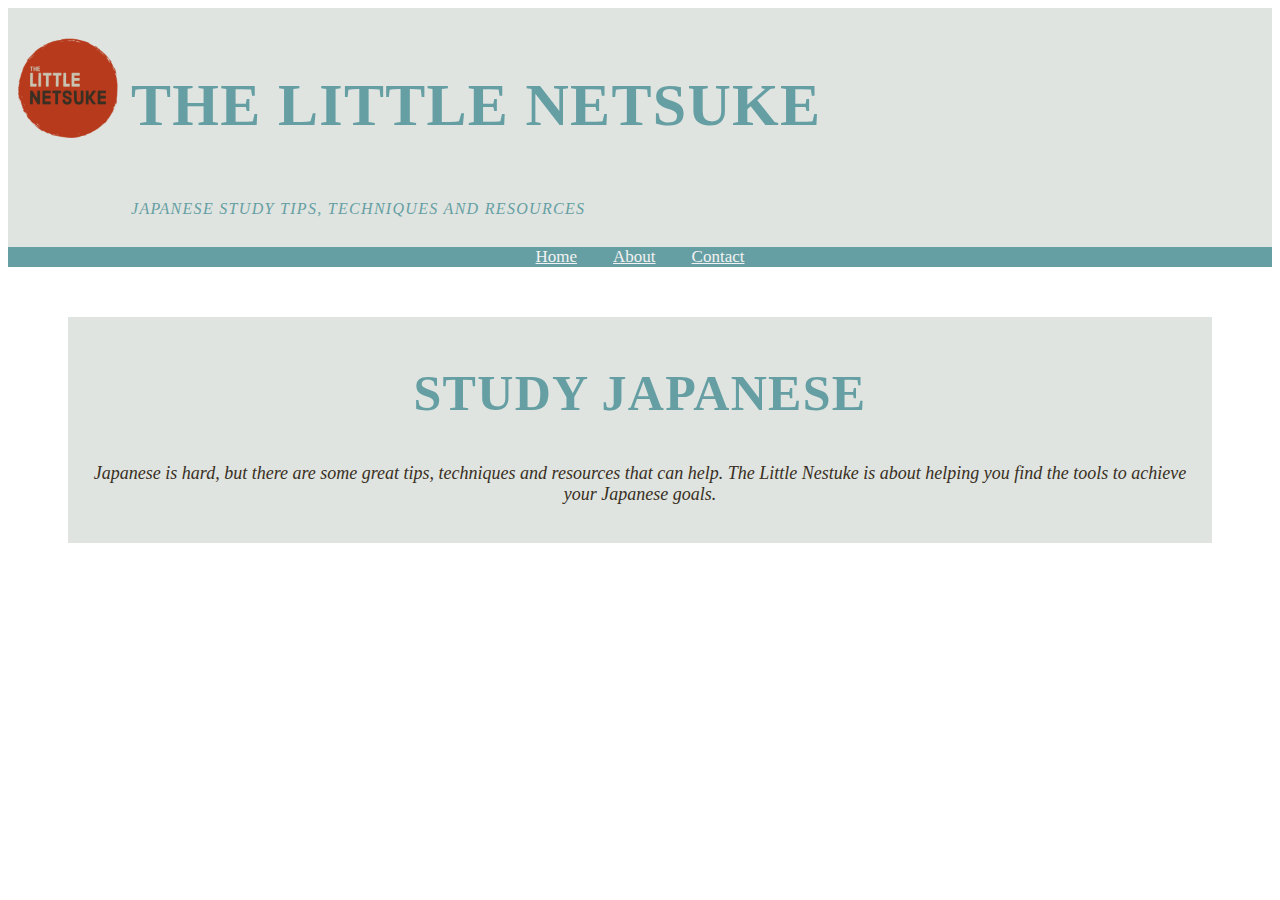
<file: pset8/homepage/index.html>
<!---------------------------------
Task 2 of 2

Brief
- Build a simple homepage with HTML, CSS and JavaScript
- Website must contain
    - A minimum of 4 different HTML pages
    - A minimum of 10 distinct HTML tags (other than <html>, <head>, <body> and <title>)
    - A minimum of 1 stylesheet
    - Use at least 5 different CSS selectors
    - Use at least 5 different CSS properties
    - A minimum of one Bootstrap feature
    - A minimum of one JavaScript feature that makes site more interactive
- Website must be able to
    - Navigate from any page to any page
    - Look good on both PC and mobile devices
    
Distribution code
- None

Key concept:
- Basic HTML, CSS and JavaScript
----------------------------------->

<!DOCTYPE html>

<html lang="en">

    <head>
        <link rel="stylesheet" href="https://cdn.jsdelivr.net/npm/bootstrap@4.5.3/dist/css/bootstrap.min.css" integrity="sha384-TX8t27EcRE3e/ihU7zmQxVncDAy5uIKz4rEkgIXeMed4M0jlfIDPvg6uqKI2xXr2" crossorigin="anonymous">
        <script src="https://code.jquery.com/jquery-3.5.1.slim.min.js" integrity="sha384-DfXdz2htPH0lsSSs5nCTpuj/zy4C+OGpamoFVy38MVBnE+IbbVYUew+OrCXaRkfj" crossorigin="anonymous"></script>
        <script src="https://cdn.jsdelivr.net/npm/bootstrap@4.5.3/dist/js/bootstrap.bundle.min.js" integrity="sha384-ho+j7jyWK8fNQe+A12Hb8AhRq26LrZ/JpcUGGOn+Y7RsweNrtN/tE3MoK7ZeZDyx" crossorigin="anonymous"></script>
        <link href="styles.css" rel="stylesheet">

        <meta name="viewport" content="width=device-width, initial-scale=1.0">
        <title>The Little Netsuke</title>

        <script src="script.js"></script>

    </head>

    <body>

        <!-- Page header with logo website name... -->
        <div class = "header">
            <table>
                <tr>
                    <image src = "images/logo.png" alt = "The Little Nestuke logo" class = "logo"></image>
                </tr>
            </table>
            <table>
                <tr>
                    <td><h1 class = "title">The Little Netsuke</h1></td>
                </tr>
                <tr>
                    <td><p class = "strap-line">Japanese study tips, techniques and resources</p></td>
                </tr>
            </table>
        </div>

        <!-- Navigation menu -->
        <nav class = "topnav">
            <a href = "index.html">Home</a>
            <a href = "about.html">About</a>
            <a href = "contact.html">Contact</a>
        </nav>

        <!-- Article Gallery title section -->
        <div class= "gallery-header" onmouseover="visible()">
            <h2 class = "section-header">Study Japanese</h2>
            <p>Japanese is hard, but there are some great tips, techniques and resources that can help. The Little Nestuke is about helping you find the tools to achieve your Japanese goals.</p>
        </div>

        <!-- Article Gallery cards -->
        <div class="card-deck" id="study" hidden>

            <!-- Card 1 -->
            <div class="card">
                <div class="card-body">
                    <a href = "the power of vocabulary frequency.html"><h5 class="card-title">The Power of Vocabulary Frequency</h5></a>
                    <p class="card-text">While grammar is the skeleton, vocabulary is the flesh of a language. No surprise then that the perennial question on a language student's mind is:</p>
                </div>
            </div>

            <!-- Card 2 -->
            <div class="card">
                <div class="card-body">
                    <h5 class="card-title">How to learn kanji: A Complete Guide</h5>
                    <p class="card-text">Kanji are the most significant challenge for learners of Japanese. But since the 1970s this seemingly unsurmountable task has become easier as new tools and</p>
                </div>
            </div>

            <!-- Card 3 -->
            <div class="card">
                <div class="card-body">
                    <h5 class="card-title">3 Great pre-intermediate Japanese book series</h5>
                    <p class="card-text">Finding something to read early on in your Japanese studies can be tough. To help here are 3 Japanese book series for pre-intermediates...</p>
                </div>
            </div>

        </div>

    </body>
</html>
</file>
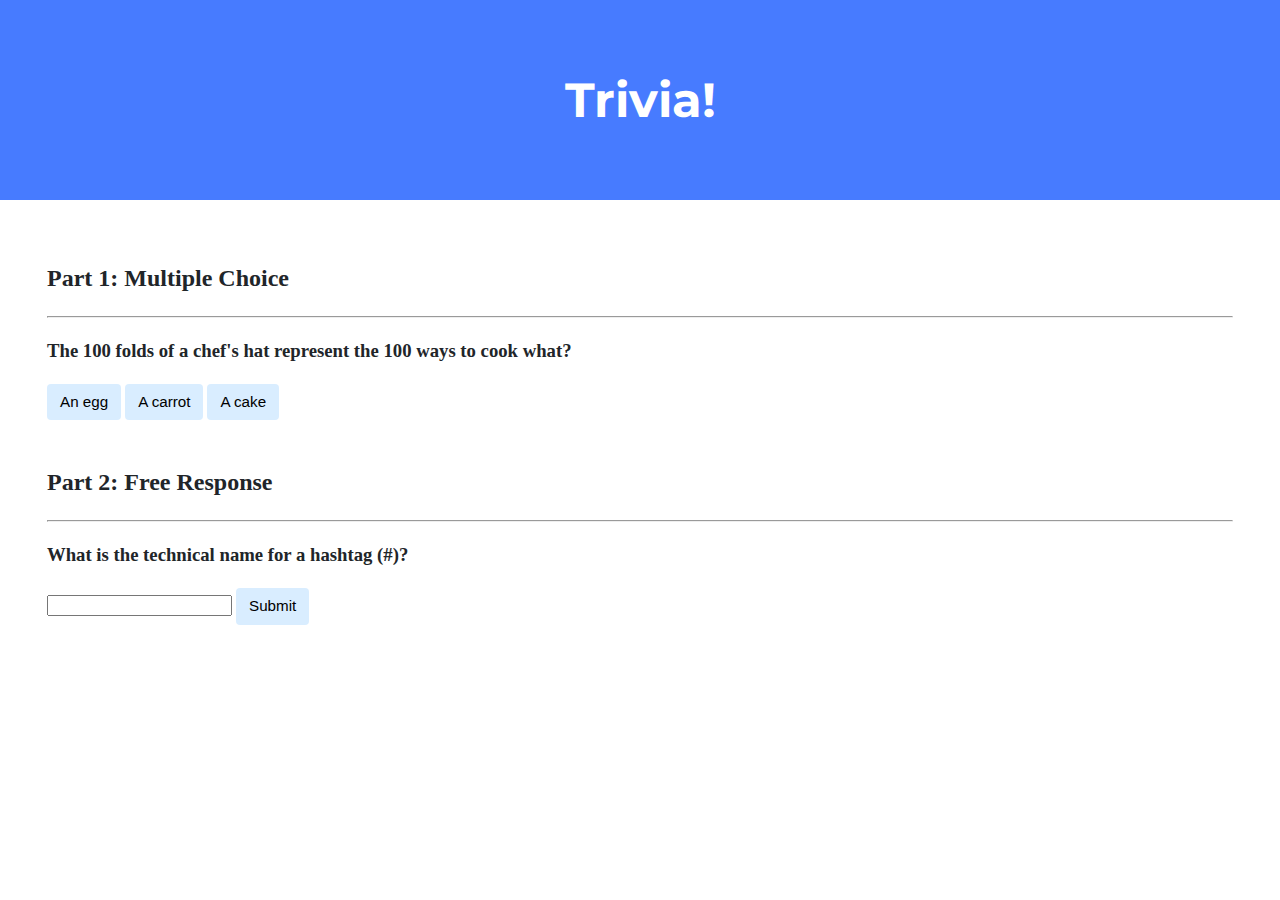
<file: pset8/Trivia/index.html>
<!---------------------------------
Task 1 of 2

Brief
- Write a webpage that lets users answer trivia questions
- Complete HTML implementation for trivia questions
- Use JavaScript to change button colours when user clicks
    - Incorrect answer, button = red
    - Correct answer, button = green
- Use JavaScript to change the text field colour
    - Incorrect answer, field = red
    - Correct answer, field = green

Distribution code
- index.html (parts)
- styles.css

Key concept:
- Basic HTML, CSS and JavaScript
----------------------------------->
<!-- DISTRIBUTION CODE START -->
<!DOCTYPE html>

<html lang="en">
    <head>
        <link href="https://fonts.googleapis.com/css2?family=Montserrat:wght@500&display=swap" rel="stylesheet">
        <link href="styles.css" rel="stylesheet">
        <title>Trivia!</title>
<!-- DISTRIBUTION CODE END -->

        <script>

            // Code to check answers to questions
            function check_multiple() {

                let a = document.querySelector('#a');
                let b = document.querySelector('#b');
                let c = document.querySelector('#c');
                let result = document.querySelector('#result');

                document.querySelector('#a').onclick = function() {
                    a.style.backgroundColor = 'green';
                    result.innerHTML = 'Correct!';
                };

                document.querySelector('#b').onclick = function() {
                    b.style.backgroundColor = 'red';
                    result.innerHTML = 'Incorrect';
                };

                document.querySelector('#c').onclick = function() {
                    c.style.backgroundColor = 'red';
                    result.innerHTML = 'Incorrect';
                };

            }


            function check_free() {

                document.querySelector('#fanswer').onclick = function() {
                    let input = document.querySelector('input');
                    let status = document.querySelector('#status');

                    if (input.value == 'octothorpe') {
                        input.style.backgroundColor = 'green';
                        status.innerHTML = 'Correct!';
                    }
                    else {
                        input.style.backgroundColor = 'red';
                        status.innerHTML = 'Incorrect';
                    }
                };
            }

            document.addEventListener('DOMContentLoaded', check_multiple);
            document.addEventListener('DOMContentLoaded', check_free);


        </script>
    </head>
<!-- DISTRIBUTION CODE START -->
    <body>

        <div class="jumbotron">
            <h1>Trivia!</h1>
        </div>

        <div class="container">

            <div class="section">
                <h2>Part 1: Multiple Choice </h2>
                <hr>
<!-- DISTRIBUTION CODE END -->

                <!-- Multiple choice and answers -->
                <h3>The 100 folds of a chef's hat represent the 100 ways to cook what?</h3>
                <p id = "result"></p>

                <button id = "a">An egg</button>
                <button id = "b">A carrot</button>
                <button id = "c">A cake</button>


            </div>
<!-- DISTRIBUTION CODE START -->
            <div class="section">
                <h2>Part 2: Free Response</h2>
                <hr>
<!-- DISTRIBUTION CODE END -->
                <!-- Free response question and answer -->
                <h3>What is the technical name for a hashtag (#)?</h3>
                <p id = "status"></p>

                <input>
                <button id = "fanswer">Submit</button>

            </div>
        </div>
    </body>
</html>
</file>
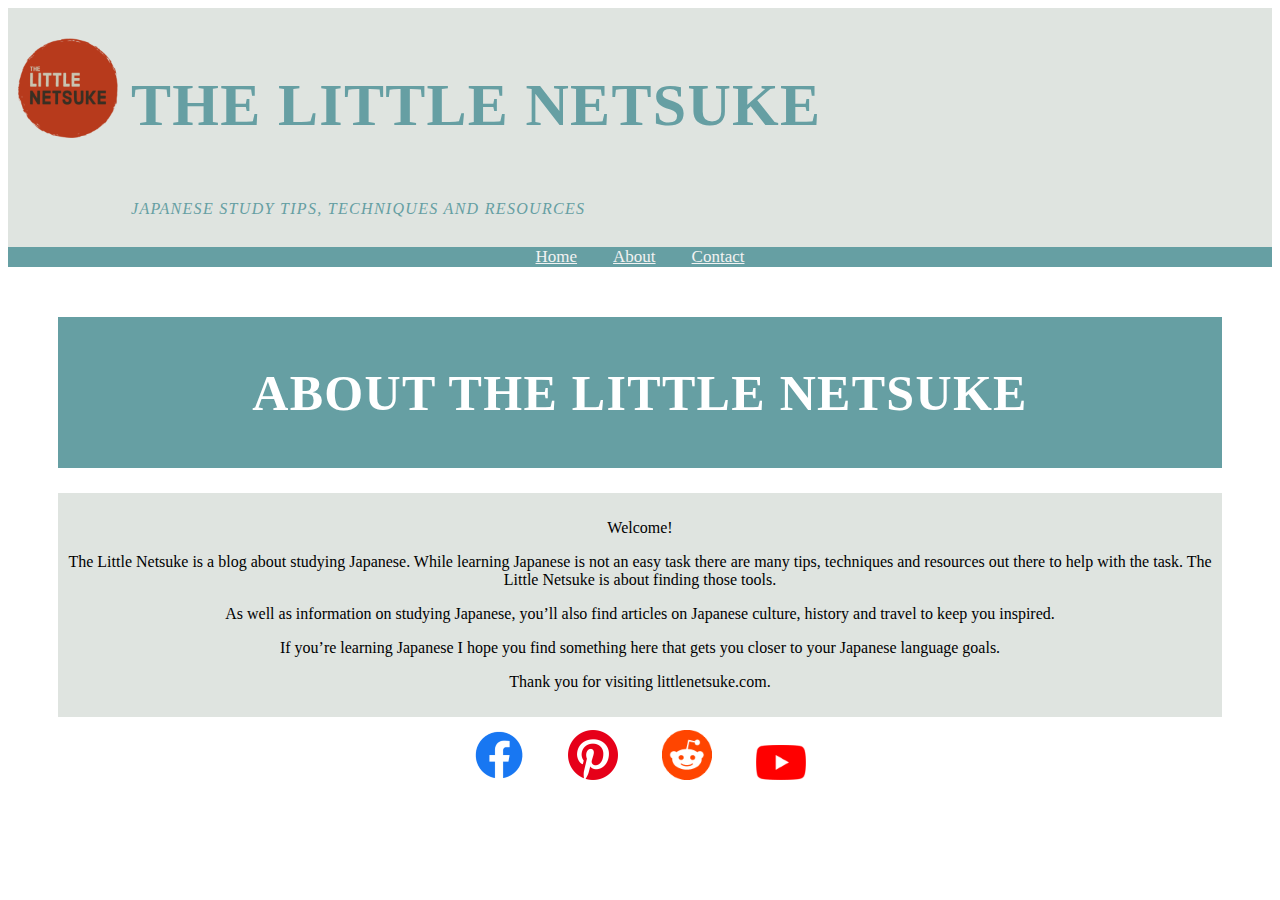
<file: pset8/homepage/about.html>
<!DOCTYPE html>

<html>

    <header>
        <link rel="stylesheet" href="https://cdn.jsdelivr.net/npm/bootstrap@4.5.3/dist/css/bootstrap.min.css" integrity="sha384-TX8t27EcRE3e/ihU7zmQxVncDAy5uIKz4rEkgIXeMed4M0jlfIDPvg6uqKI2xXr2" crossorigin="anonymous">
        <script src="https://code.jquery.com/jquery-3.5.1.slim.min.js" integrity="sha384-DfXdz2htPH0lsSSs5nCTpuj/zy4C+OGpamoFVy38MVBnE+IbbVYUew+OrCXaRkfj" crossorigin="anonymous"></script>
        <script src="https://cdn.jsdelivr.net/npm/bootstrap@4.5.3/dist/js/bootstrap.bundle.min.js" integrity="sha384-ho+j7jyWK8fNQe+A12Hb8AhRq26LrZ/JpcUGGOn+Y7RsweNrtN/tE3MoK7ZeZDyx" crossorigin="anonymous"></script>
        <link href="styles.css" rel="stylesheet">
        <meta name="viewport" content="width=device-width, initial-scale=1.0">
        <title>The Little Netsuke</title>

        <script src="script.js"></script>
    </header>

    <body>

        <!-- Page header with logo website name... -->
        <div class = "header">
            <table>
                <tr>
                    <image src = "images/logo.png" alt = "The Little Nestuke logo" class = "logo"></image>
                </tr>
            </table>
            <table>
                <tr>
                    <td><h1 class = "title">The Little Netsuke</h1></td>
                </tr>
                <tr>
                    <td><p class = "strap-line">Japanese study tips, techniques and resources</p></td>
                </tr>
            </table>
        </div>

        <!-- Navigation menu -->
        <nav class = "topnav">
            <a href = "index.html">Home</a>
            <a href = "about.html">About</a>
            <a href = "contact.html">Contact</a>
        </nav>

        <!-- Main page content -->

        <!-- Title -->
        <div class = "page-title">
            <h2>About The Little Netsuke</h2>
        </div>

        <!-- Information block -->
        <div class = "content-block">
            <p>Welcome!</p>
            <p>The Little Netsuke is a blog about studying Japanese. While learning Japanese is not an easy task there are many tips, techniques and resources out there to help with the task. The Little Netsuke is about finding those tools.</p>
            <p>As well as information on studying Japanese, you’ll also find articles on Japanese culture, history and travel to keep you inspired.</p>
            <p>If you’re learning Japanese I hope you find something here that gets you closer to your Japanese language goals.</p>
            <p>Thank you for visiting littlenetsuke.com.</p>
        </div>

        <!-- Social marketing block -->
        <div class = "socials">
            <a href="https://www.facebook.com/littlenestuke"><image src = "images/f_logo.png" class = "icon"></image></a>
            <a href = "https://www.pinterest.co.uk/littlenetsuke/"><image src = "images/p_logo.png" class = "icon"></image></a>
            <a href = "https://www.reddit.com/user/Little_Netsuke"><image src = "images/reddit_share_circle_50.png" class = "icon"></image></a>
            <a href= "https://www.youtube.com/channel/UCq8dHgSFAZ6OTGASn68ENzg"><image src = "images/yt_icon.png" class = "icon"></image></a>
        </div>

    </body>
</html>
</file>
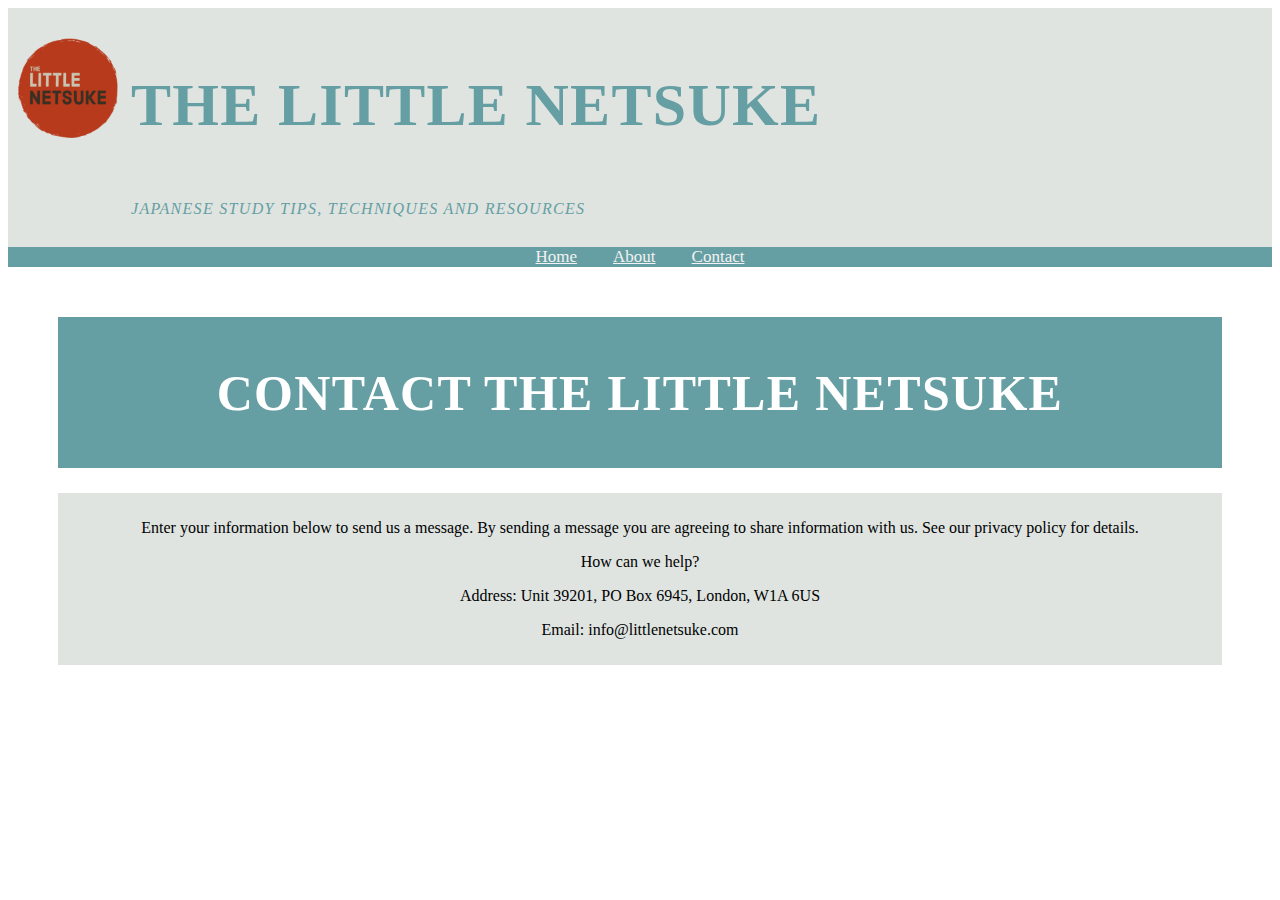
<file: pset8/homepage/contact.html>
<!DOCTYPE html>

<html lang="en">

    <head>
        <link rel="stylesheet" href="https://cdn.jsdelivr.net/npm/bootstrap@4.5.3/dist/css/bootstrap.min.css" integrity="sha384-TX8t27EcRE3e/ihU7zmQxVncDAy5uIKz4rEkgIXeMed4M0jlfIDPvg6uqKI2xXr2" crossorigin="anonymous">
        <script src="https://code.jquery.com/jquery-3.5.1.slim.min.js" integrity="sha384-DfXdz2htPH0lsSSs5nCTpuj/zy4C+OGpamoFVy38MVBnE+IbbVYUew+OrCXaRkfj" crossorigin="anonymous"></script>
        <script src="https://cdn.jsdelivr.net/npm/bootstrap@4.5.3/dist/js/bootstrap.bundle.min.js" integrity="sha384-ho+j7jyWK8fNQe+A12Hb8AhRq26LrZ/JpcUGGOn+Y7RsweNrtN/tE3MoK7ZeZDyx" crossorigin="anonymous"></script>
        <link href="styles.css" rel="stylesheet">
        <meta name="viewport" content="width=device-width, initial-scale=1.0">
        <title>My Webpage</title>

        <script src="script.js"></script>
    </head>

    <body>

        <!-- Page header with logo website name... -->
        <div class = "header">
            <table>
                <tr>
                    <image src = "images/logo.png" alt = "The Little Nestuke logo" class = "logo"></image>
                </tr>
            </table>
            <table>
                <tr>
                    <td><h1 class = "title">The Little Netsuke</h1></td>
                </tr>
                <tr>
                    <td><p class = "strap-line">Japanese study tips, techniques and resources</p></td>
                </tr>
            </table>
        </div>

        <!-- Navigation menu -->
        <nav class = "topnav">
            <a href = "index.html" class = "menu-item">Home</a>
            <a href = "about.html" class="menu-item">About</a>
            <a href = "contact.html" class="menu-item">Contact</a>
        </nav>

        <!-- Main page content -->

        <!-- Title -->
        <div class = "page-title">
            <h2>Contact The Little Netsuke</h2>
        </div>

        <!-- Information block -->
        <div class = "content-block">
            <p>Enter your information below to send us a message. By sending a message you are agreeing to share information with us. See our privacy policy for details.</p>
            <p>How can we help?</p>
            <p>Address: Unit 39201, PO Box 6945, London, W1A 6US</p>
            <p>Email: info@littlenetsuke.com</p>
        </div>

    </body>
</html>
</file>
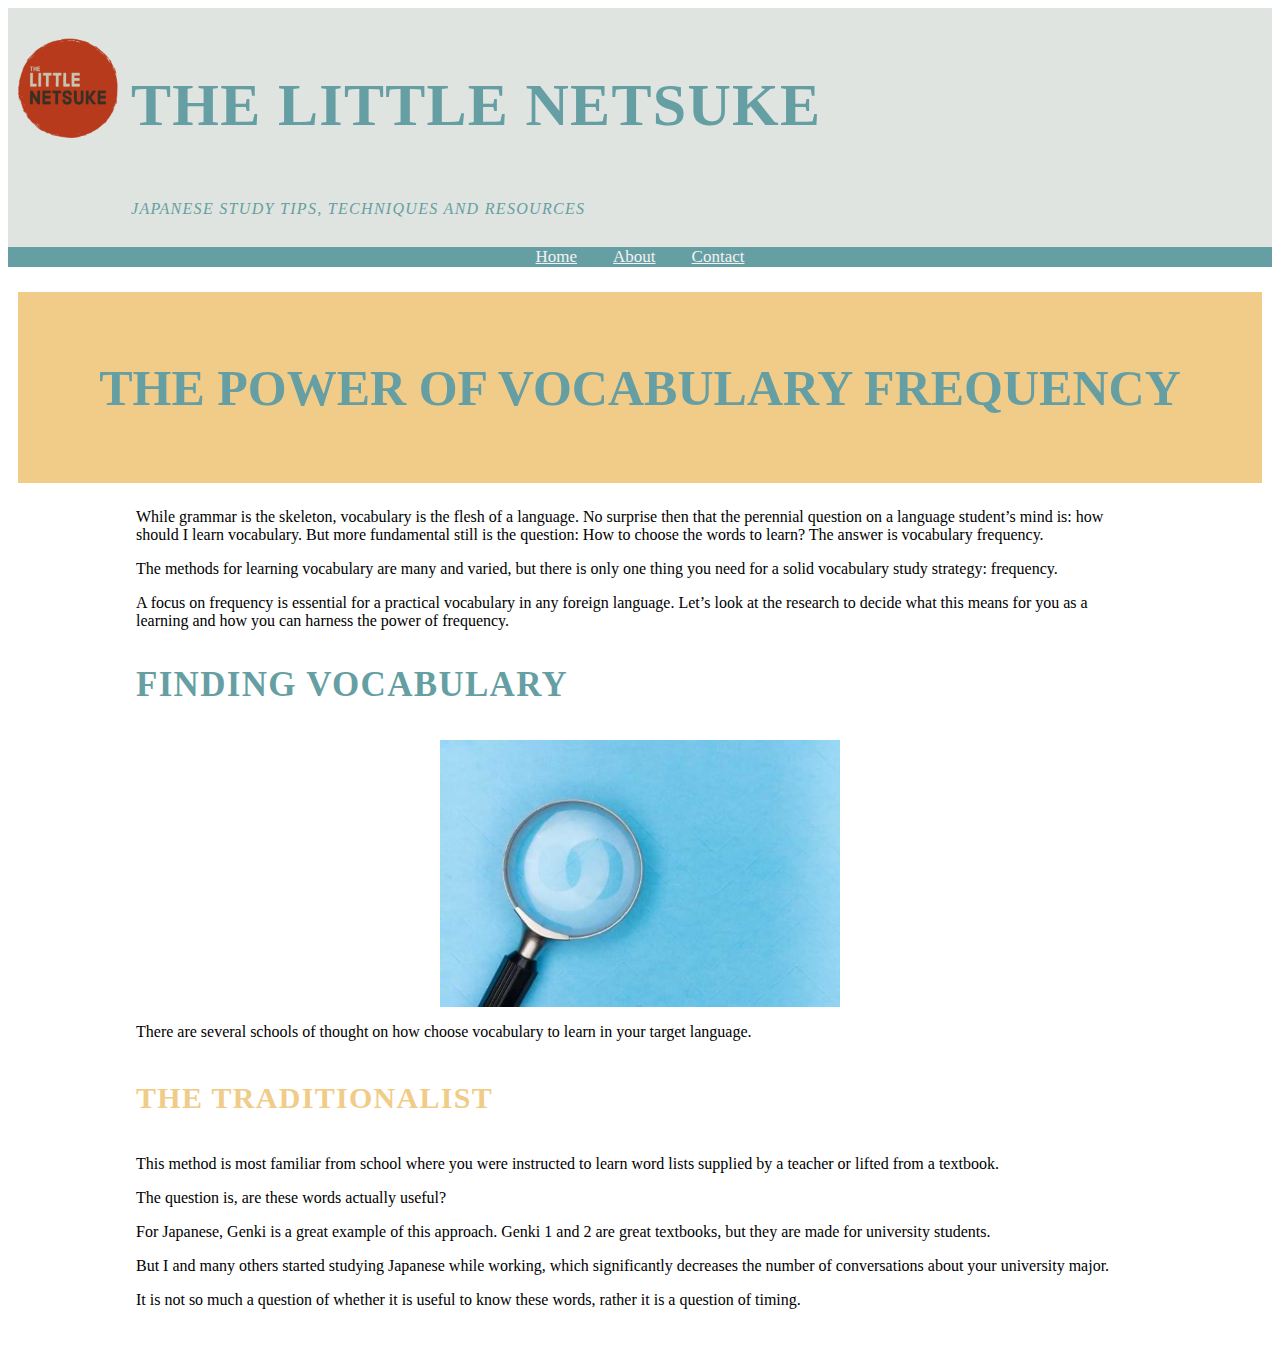
<file: pset8/homepage/the power of vocabulary frequency.html>
<!DOCTYPE html>

<html lang="en">

    <head>
        <link rel="stylesheet" href="https://cdn.jsdelivr.net/npm/bootstrap@4.5.3/dist/css/bootstrap.min.css" integrity="sha384-TX8t27EcRE3e/ihU7zmQxVncDAy5uIKz4rEkgIXeMed4M0jlfIDPvg6uqKI2xXr2" crossorigin="anonymous">
        <script src="https://code.jquery.com/jquery-3.5.1.slim.min.js" integrity="sha384-DfXdz2htPH0lsSSs5nCTpuj/zy4C+OGpamoFVy38MVBnE+IbbVYUew+OrCXaRkfj" crossorigin="anonymous"></script>
        <script src="https://cdn.jsdelivr.net/npm/bootstrap@4.5.3/dist/js/bootstrap.bundle.min.js" integrity="sha384-ho+j7jyWK8fNQe+A12Hb8AhRq26LrZ/JpcUGGOn+Y7RsweNrtN/tE3MoK7ZeZDyx" crossorigin="anonymous"></script>
        <link href="styles.css" rel="stylesheet">
        <meta name="viewport" content="width=device-width, initial-scale=1.0">
        <title>My Webpage</title>

        <script src="script.js"></script>
    </head>

    <body>

        <!-- Page header with logo website name... -->
        <div class = "header">
            <table>
                <tr>
                    <image src = "images/logo.png" alt = "The Little Nestuke logo" class = "logo"></image>
                </tr>
            </table>
            <table>
                <tr>
                    <td><h1 class = "title">The Little Netsuke</h1></td>
                </tr>
                <tr>
                    <td><p class = "strap-line">Japanese study tips, techniques and resources</p></td>
                </tr>
            </table>
        </div>

        <!-- Navigation menu -->
        <nav class = "topnav">
            <a href = "index.html" class = "menu-item">Home</a>
            <a href = "about.html" class= "menu-item">About</a>
            <a href = "contact.html" class="menu-item">Contact</a>
        </nav>

        <!-- Main article body -->
        <div class = "headline">
            <h2>The Power of Vocabulary Frequency</h2>
        </div>

        <div class = "article-body">
            <p>While grammar is the skeleton, vocabulary is the flesh of a language. No surprise then that the perennial question on a language student’s mind is: how should I learn
               vocabulary. But more fundamental still is the question: How to choose the words to learn? The answer is vocabulary frequency.</p>
            <p>The methods for learning vocabulary are many and varied, but there is only one thing you need for a solid vocabulary study strategy: frequency.</p>
            <p>A focus on frequency is essential for a practical vocabulary in any foreign language. Let’s look at the research to decide what this means for you as a learning
               and how you can harness the power of frequency.</p>

            <h3>Finding Vocabulary</h3>
            <image src = "images/Findind Vocabular - VCW(10)2.jpg" class = "article-jpg"></image>
            <p>There are several schools of thought on how choose vocabulary to learn in your target language.</p>

            <h4>The Traditionalist</h4>
            <p>This method is most familiar from school where you were instructed to learn word lists supplied by a teacher or lifted from a textbook.</p>
            <p>The question is, are these words actually useful?</p>
            <p>For Japanese, Genki is a great example of this approach. Genki 1 and 2 are great textbooks, but they are made for university students.</p>
            <p>But I and many others started studying Japanese while working, which significantly decreases the number of conversations about your university major.</p>
            <p>It is not so much a question of whether it is useful to know these words, rather it is a question of timing.</p>
        </div>

    </body>
</html>
</file>
<file: pset8/homepage/styles.css>
/*---------------------------------
Task 2 of 2

Brief
- Build a simple homepage with HTML, CSS and JavaScript
- Website must contain
    - A minimum of 4 different HTML pages
    - A minimum of 10 distinct HTML tags (other than <html>, <head>, <body> and <title>)
    - A minimum of 1 stylesheet
    - Use at least 5 different CSS selectors
    - Use at least 5 different CSS properties
    - A minimum of one Bootstrap feature
    - A minimum of one JavaScript feature that makes site more interactive
- Website must be able to
    - Navigate from any page to any page
    - Look good on both PC and mobile devices
    
Distribution code
- None

Key concept:
- Basic HTML, CSS and JavaScript
-----------------------------------*/

/* uniform header styles */
h2 {
    font-family: anton;
    text-transform: uppercase;
    font-size: 50px;
}

h3  {
    font-family: anton;
    text-transform: uppercase;
    color: #669fa3;
    font-size: 35px;
    letter-spacing: 1.3px;
}

h4  {
    font-family: anton;
    text-transform: uppercase;
    color: #f1cc88;
    font-size: 30px;
    letter-spacing: 1.3px;
}

h5 {
    color:#669fa3;
}

/* Web page header */
.header {
    background-color: #dfe4e0;
    padding: 20px 0px 10px 0px;
    letter-spacing: 1.3px;
    color: #669fa3;
    font-family: anton;
    text-transform: uppercase;
}

.header .logo {
    float: left;
    width: 100px;
    height: 100px;
    margin: 10px;
}

.header .title {
    font-size: 60px;
}

.header .strap-line {
    font-style: italic;
}

/* Website navigation menu */
.topnav {
    background-color: #669fa3;
    overflow: hidden;
    text-align: center;
}

.topnav a {
    color: #f2f2f2;
    text-align: center;
    padding: 14px 16px;
    font-size: 17px;
}

/* Article gallery (homepage) */
.gallery-header {
    background-color: #dfe4e0;
    padding: 5px 20px 20px 20px;
    margin: 50px 60px 25px 60px;
    text-align: center;
}

.gallery-header p {
    font-size: 18px;
    font-style: italic;
    color: #392f23;
}

.section-header {
    color: #669fa3;
    font-family: anton;
    font-size: 50px;
    text-transform: uppercase;
    letter-spacing: 1.3px;
}

.card-deck {
    margin:25px;
}

.card {
    background-color:#f1cc88;
}

.card a:hover {
    text-decoration:none;
}

.card-title:hover {
    color:#b73a1c;
}

/* Uniform page title */
.page-title {
    background-color: #669fa3;
    font-family: anton;
    text-transform: uppercase;
    color: white;
    text-align: center;
    margin: 50px 50px 25px 50px;
    padding: 5px 0px 5px 0px;
    font-size: 50px;
    letter-spacing: 1.3px;
}

.content-block {
    background-color: #dfe4e0;
    text-align: center;
    margin: 0px 50px 50px 50px;
    padding: 10px;
}

/* Share icons */
.socials {
    position: fixed;
    left: 50%;
    transform: translate(-50%, -50%);
}

.icon {
    margin-left:20px;
    margin-right: 20px;
    margin-bottom: 20px;
}

/* Articles */
.headline {
    text-align: center;
    margin: 25px 10px 25px 10px;
    font-size: 80px;
    background-color: #f1cc88;
    padding:25px;
    color:#669fa3;
}

.article-body {
    margin-left:10vw;
    margin-right:10vw;
    margin-bottom: 50px;
}

.article-jpg {
    max-width: 400px;
    display: block;
    margin-left: auto;
    margin-right: auto;
    width: 50%;
}
</file>
<file: pset8/Trivia/styles.css>
/*---------------------------------
Task 1 of 2

Brief
- Write a webpage that lets users answer trivia questions

Distribution code
- index.html (parts)
- styles.css

Key concept:
- Basic HTML, CSS and JavaScript
-----------------------------------*/

body {
    background-color: #fff;
    color: #212529;
    font-size: 1rem;
    font-weight: 400;
    line-height: 1.5;
    margin: 0;
    text-align: left;
}

.container {
    margin-left: auto;
    margin-right: auto;
    padding-left: 15px;
    padding-right: 15px;
}

.jumbotron {
    background-color: #477bff;
    color: #fff;
    margin-bottom: 2rem;
    padding: 2rem 1rem;
    text-align: center;
}

.section {
    padding: 0.5rem 2rem 1rem 2rem;
}

.section:hover {
    background-color: #f5f5f5;
    transition: color 2s ease-in-out, background-color 0.15s ease-in-out;
}

h1 {
    font-family: 'Montserrat', sans-serif;
    font-size: 48px;
}

button, input[type="submit"] {
    background-color: #d9edff;
    border: 1px solid transparent;
    border-radius: 0.25rem;
    font-size: 0.95rem;
    font-weight: 400;
    line-height: 1.5;
    padding: 0.375rem 0.75rem;
    text-align: center;
    transition: color 0.15s ease-in-out, background-color 0.15s ease-in-out, border-color 0.15s ease-in-out, box-shadow 0.15s ease-in-out;
    vertical-align: middle;
}


input[type="text"] {
    line-height: 1.8;
    width: 25%;
}

input[type="text"]:hover {
    background-color: #f5f5f5;
    transition: color 2s ease-in-out, background-color 0.15s ease-in-out;
}
</file>
